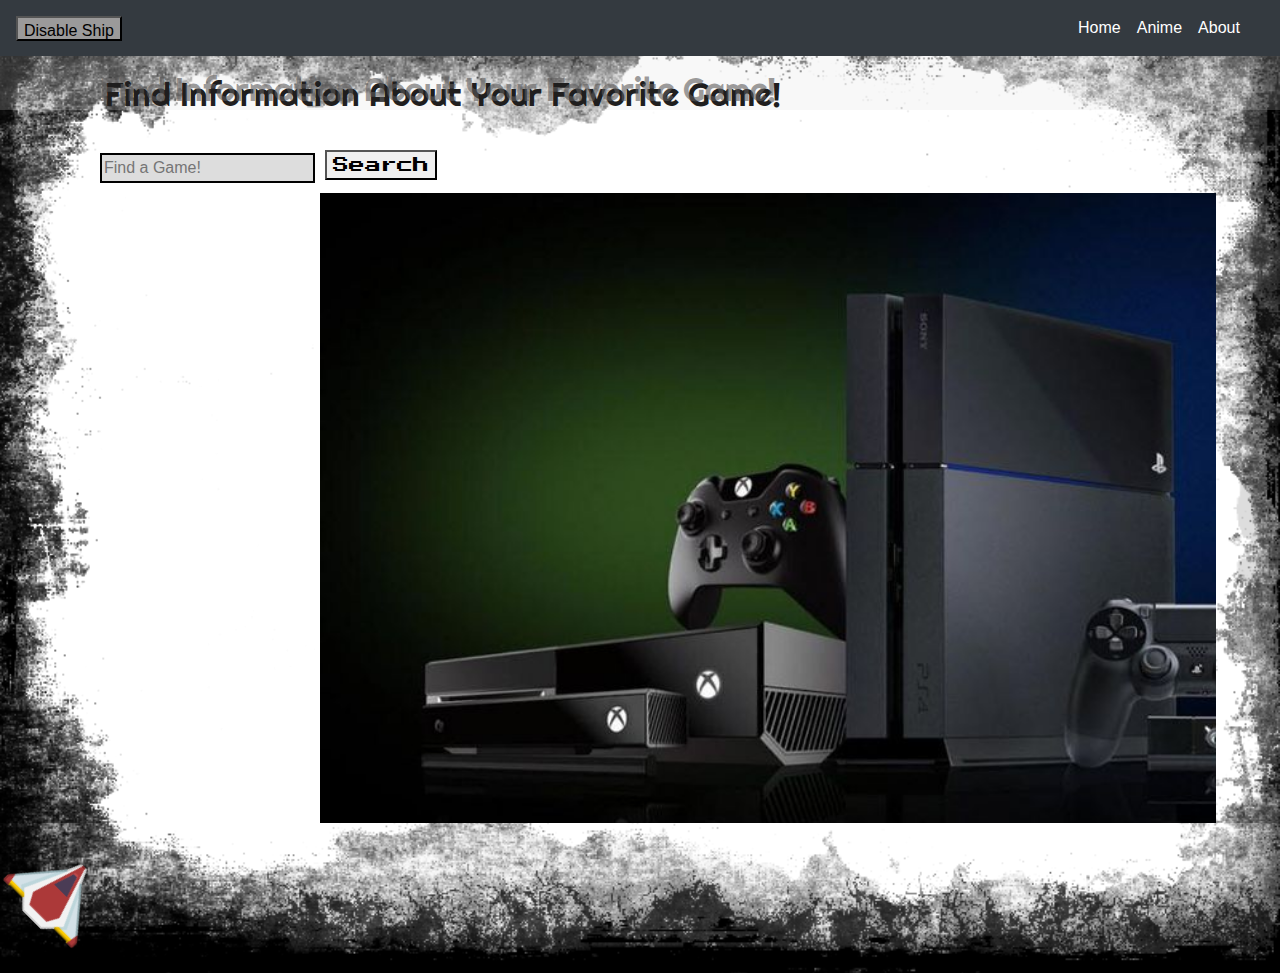
<file: game.html>
<!DOCTYPE html>
<html lang="en">

<head>
    <meta charset="UTF-8">
    <meta name="viewport" content="width=device-width, initial-scale=1.0">
    <meta http-equiv="X-UA-Compatible" content="ie=edge">
    <title>Games</title>
    <link rel="icon" type="image/png" href="img/gameIcon.png" />
    <!-- BOOTSTRAP CDN -->
    <link rel="stylesheet" href="https://stackpath.bootstrapcdn.com/bootstrap/4.3.1/css/bootstrap.min.css" integrity="sha384-ggOyR0iXCbMQv3Xipma34MD+dH/1fQ784/j6cY/iJTQUOhcWr7x9JvoRxT2MZw1T" crossorigin="anonymous">
    <!-- GOOGLE FONTS -->
    <link href="https://fonts.googleapis.com/css?family=Press+Start+2P&display=swap" rel="stylesheet">
    <link href="https://fonts.googleapis.com/css?family=Courgette&display=swap" rel="stylesheet">
    <link href="https://fonts.googleapis.com/css?family=Righteous&display=swap" rel="stylesheet">
    <!-- LOCAL  STYLESHEET -->
    <link rel="stylesheet" href="styles/game.css">
</head>

<body>

    <!--                                                                                                        
@@@@@@@   @@@   @@@@@@@@  @@@  @@@@@@@   @@@@@@   @@@           @@@@@@@  @@@@@@@    @@@@@@   @@@@@@@@  @@@@@@@   @@@@@@   
@@@@@@@@  @@@  @@@@@@@@@  @@@  @@@@@@@  @@@@@@@@  @@@          @@@@@@@@  @@@@@@@@  @@@@@@@@  @@@@@@@@  @@@@@@@  @@@@@@@   
@@!  @@@  @@!  !@@        @@!    @@!    @@!  @@@  @@!          !@@       @@!  @@@  @@!  @@@  @@!         @@!    !@@       
!@!  @!@  !@!  !@!        !@!    !@!    !@!  @!@  !@!          !@!       !@!  @!@  !@!  @!@  !@!         !@!    !@!       
@!@  !@!  !!@  !@! @!@!@  !!@    @!!    @!@!@!@!  @!!          !@!       @!@!!@!   @!@!@!@!  @!!!:!      @!!    !!@@!!    
!@!  !!!  !!!  !!! !!@!!  !!!    !!!    !!!@!!!!  !!!          !!!       !!@!@!    !!!@!!!!  !!!!!:      !!!     !!@!!!   
!!:  !!!  !!:  :!!   !!:  !!:    !!:    !!:  !!!  !!:          :!!       !!: :!!   !!:  !!!  !!:         !!:         !:!  
:!:  !:!  :!:  :!:   !::  :!:    :!:    :!:  !:!   :!:         :!:       :!:  !:!  :!:  !:!  :!:         :!:        !:!   
 :::: ::   ::   ::: ::::   ::     ::    ::   :::   :: ::::      ::: :::  ::   :::  ::   :::   ::          ::    :::: ::   
:: :  :   :     :: :: :   :       :      :   : :  : :: : :      :: :: :   :   : :   :   : :   :           :     :: : :
-->



</body>

<!-- JQUERY SCRIPTS -->
<script src="https://code.jquery.com/jquery-3.3.1.min.js" crossorigin="anonymous"></script>
<script src="https://cdnjs.cloudflare.com/ajax/libs/popper.js/1.14.7/umd/popper.min.js" integrity="sha384-UO2eT0CpHqdSJQ6hJty5KVphtPhzWj9WO1clHTMGa3JDZwrnQq4sF86dIHNDz0W1" crossorigin="anonymous"></script>
<script src="https://stackpath.bootstrapcdn.com/bootstrap/4.3.1/js/bootstrap.min.js" integrity="sha384-JjSmVgyd0p3pXB1rRibZUAYoIIy6OrQ6VrjIEaFf/nJGzIxFDsf4x0xIM+B07jRM" crossorigin="anonymous"></script>
<!-- Local Scripts -->
<script src="scripts/get.js"></script>
<script src="scripts/game.js"></script>

</html>
</file>
<file: styles/game.css>
* {
    cursor: url(http://cur.cursors-4u.net/games/gam-10/gam948.ani), url(http://cur.cursors-4u.net/games/gam-10/gam948.png), auto !important;
    box-sizing: border-box;
}

html,
body {
    background: url('/img/border.png');
    background-size: cover;
    max-height: 100%;
}

.myCanvas {
    position: absolute;
    width: 130%;
    height: 130%;
    pointer-events: none;
    z-index: 2;
}

.title-h1 {
    background-color: rgba(221, 221, 221, 0.2);
    color: rgba(93, 91, 91, 0.6);
    display: inline-block;
    font-family: 'Righteous', Arial, Helvetica, sans-serif;
    font-size: 2.0581em;
    padding-top: 70px;
    padding-left: 100px;
    margin-bottom: 30px;
    text-shadow: 5px 5px rgb(31, 30, 30);
    width: 100%;
}

.search-form {
    margin: 10px 0 10px 100px;
}

.search-input {
    background-color: rgb(221, 221, 221);
    border: 2px solid;
    margin-right: 10px;
}

.search-btn {
    font-family: 'Press Start 2P', Arial, Helvetica, sans-serif;
}

.main-ctn {
    background: url('/img/consoles.jpeg');
    background-position: right;
    background-position: 25vw;
    background-size: cover;
    background-repeat: no-repeat;
    display: flex;
    height: 70vh;
    margin-bottom: 30px;
    width: 95%;
}

.main-ctn :nth-child(1) {
    order: 1
}

.main-ctn :nth-child(2) {
    order: 4
}

.main-ctn :nth-child(3) {
    order: 3
}

.main-ctn :nth-child(4) {
    order: 2
}

.title-game {
    background-color: rgba(190, 189, 189, 0.6);
    font-family: 'Press Start 2P', Arial, Helvetica, sans-serif;
    font-size: 1.618em;
    padding: 20px;
    text-align: center;
    text-orientation: upright;
    text-transform: uppercase;
    writing-mode: vertical-lr;
}

.platform-ctn {
    align-items: center;
    background-color: rgba(190, 189, 189, 0.6);
    display: flex;
    flex: 1 1.2 100%;
    flex-direction: column;
    font-family: 'Press Start 2P', Arial, Helvetica, sans-serif;
    font-size: 1.272em;
    height: 100%;
    justify-content: center;
    min-width: 10%;
    text-align: center;
}

.platform-ctn ul {
    font-family: Courgette, Arial, Helvetica, sans-serif;
    height: auto;
}

.platform-ctn ul li {
    margin: auto;
    font-size: 1.272em;
    list-style-type: none;
}

.description-ctn {
    background-color: rgba(190, 189, 189, 0.6);
    flex: 1 1 100%;
    overflow: auto;
    overflow-x: hidden;
    overflow-y: scroll;
}

.description-ctn p {
    font-family: Righteous, Arial, Helvetica, sans-serif;
    font-size: 1.111em;
    padding: 20px;
    text-indent: 40px;
}

.image-ctn {
    border: solid black;
    flex: 1 1 100%;
    height: 100%;
    width: fit-content;
}

.image-game {
    justify-self: center;
    min-height: 100%;
    width: auto;
}

.footer {
    background-color: rgba(190, 189, 189, 0.6);
    bottom: 0;
    height: fit-content;
    height: 200px;
    left: 0;
    padding: 3rem;
    right: 0;
}

.about {
    display: flex;
    flex-direction: row;
    justify-content: space-between;
}

.student {
    height: 250px;
    width: 250px;
}

@media only screen and (max-width: 1200px) {
    html,
    body {
        background-size: cover;
    }
    .title-h1 {
        background-color: unset;
    }
    .main-ctn {
        background: none;
        display: flex;
        flex-direction: column;
        height: 100%;
        width: 100%;
    }
    .title-game {
        background-color: unset;
        color: rgba(43, 42, 42, 1);
        font-family: 'Press Start 2P', Arial, Helvetica, sans-serif;
        font-size: 24px;
        max-width: 100%;
        padding: 20px;
        text-orientation: unset;
        text-shadow: 5px 5px rgb(155, 154, 154);
        writing-mode: unset;
    }
    .image-game {
        justify-self: center;
        min-height: 500px;
        width: auto;
    }
    .description-ctn {
        min-height: 400px;
        overflow: hidden;
    }
    .platform-ctn {
        height: 100%;
        max-width: inherit;
        text-align: center;
    }
    .platform-ctn ul {
        display: flex;
        flex: none;
        flex-wrap: wrap;
        justify-content: flex-start;
        text-align: center;
    }
    .platform-ctn ul li {
        padding: 2rem;
        padding-bottom: 200px;
    }
    .disableButton {
        position: absolute;
        right: 40px;
    }
}

.disableButton {
    width: auto;
    height: 25px;
    background-color: rgb(155, 154, 154);
}

.playerShip {
    position: absolute;
    background: url('/img/playerShip.png');
    background-repeat: no-repeat;
    width: 100px;
    height: 100px;
    animation-name: playerShip;
    animation-duration: 10s;
    animation-timing-function: linear;
    animation-delay: 30s;
    animation-iteration-count: infinite;
    animation-timing-function: cubic-bezier(0.95, 0.05, 0.795, 0.035);
    transform: rotate(45deg);
}

@keyframes playerShip {
    0% {
        left: 0px;
        bottom: 0px;
    }
    25% {
        left: 200px;
        bottom: 100px;
    }
    50% {
        left: 400px;
        bottom: 200px;
    }
    75% {
        left: 600px;
        bottom: 300px;
    }
    95% {
        transform: rotate(90deg);
        left: 800px;
        bottom: 400px;
    }
    100% {
        left: 200%;
    }
}
</file>
